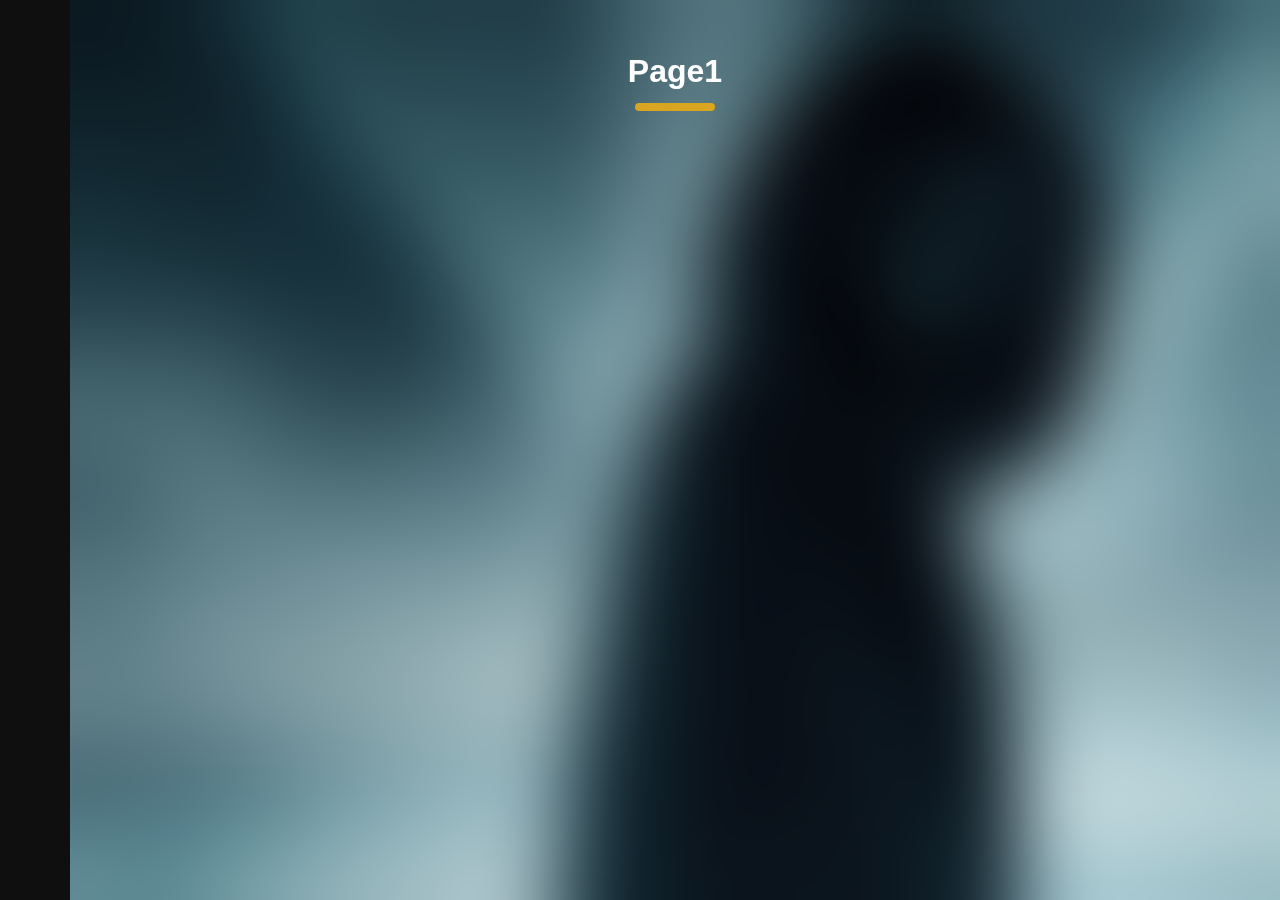
<file: page1.html>
<!DOCTYPE html>
<html lang="en">
  <head>
    <meta charset="UTF-8" />
    <meta name="viewport" content="width=device-width, initial-scale=1.0" />
    <link rel="stylesheet" href="./style.css" />
    <!--  -->
    <link
      rel="stylesheet"
      href="https://cdnjs.cloudflare.com/ajax/libs/font-awesome/6.6.0/css/all.min.css"
      integrity="sha512-Kc323vGBEqzTmouAECnVceyQqyqdsSiqLQISBL29aUW4U/M7pSPA/gEUZQqv1cwx4OnYxTxve5UMg5GT6L4JJg=="
      crossorigin="anonymous"
      referrerpolicy="no-referrer"
    />
    <!--  -->
    <title>Document</title>
  </head>
  <body>
    <div class="main-container">
      <div class="side-section">
        <ul class="nav">
          <ul class="pop" id="side-bar">
            <li class="active"><i class="fa-solid fa-house"></i>Home</li>
            <li><i class="fa-solid fa-envelope"></i>Mail</li>
            <li><i class="fa-solid fa-star"></i>Review</li>
            <li><i class="fa-solid fa-cloud"></i>Cloud</li>
            <li><i class="fa-solid fa-user"></i>Profile</li>
            <li><i class="fa-regular fa-id-card"></i>Contact Us</li>
          </ul>
          <li class="menu" id="menu">
            <i class="fa-solid fa-bars"></i>
          </li>
          <li>
            <a href="./index.html"><i class="fa-solid fa-house"></i></a>
          </li>
          <li>
            <a href="./page2.html"><i class="fa-solid fa-user"></i></a>
          </li>
          <li>
            <a href="./page3.html"><i class="fa-solid fa-paperclip"></i></a>
          </li>
          <li>
            <a href="./page4.html"><i class="fa-solid fa-paper-plane"></i></a>
          </li>
        </ul>
      </div>
      <main class="body">
        <h1>Page1</h1>
        <!-- <p>
          Lorem ipsum dolor sit amet consectetur adipisicing elit. Quaerat vel
          eveniet aliquid distinctio voluptas dolores omnis consectetur error
          praesentium, non aspernatur quisquam tenetur iste officiis qui ducimus
          accusantium repudiandae asperiores?
        </p> -->
      </main>
    </div>

    <script src="./app.js"></script>
  </body>
</html>
</file>
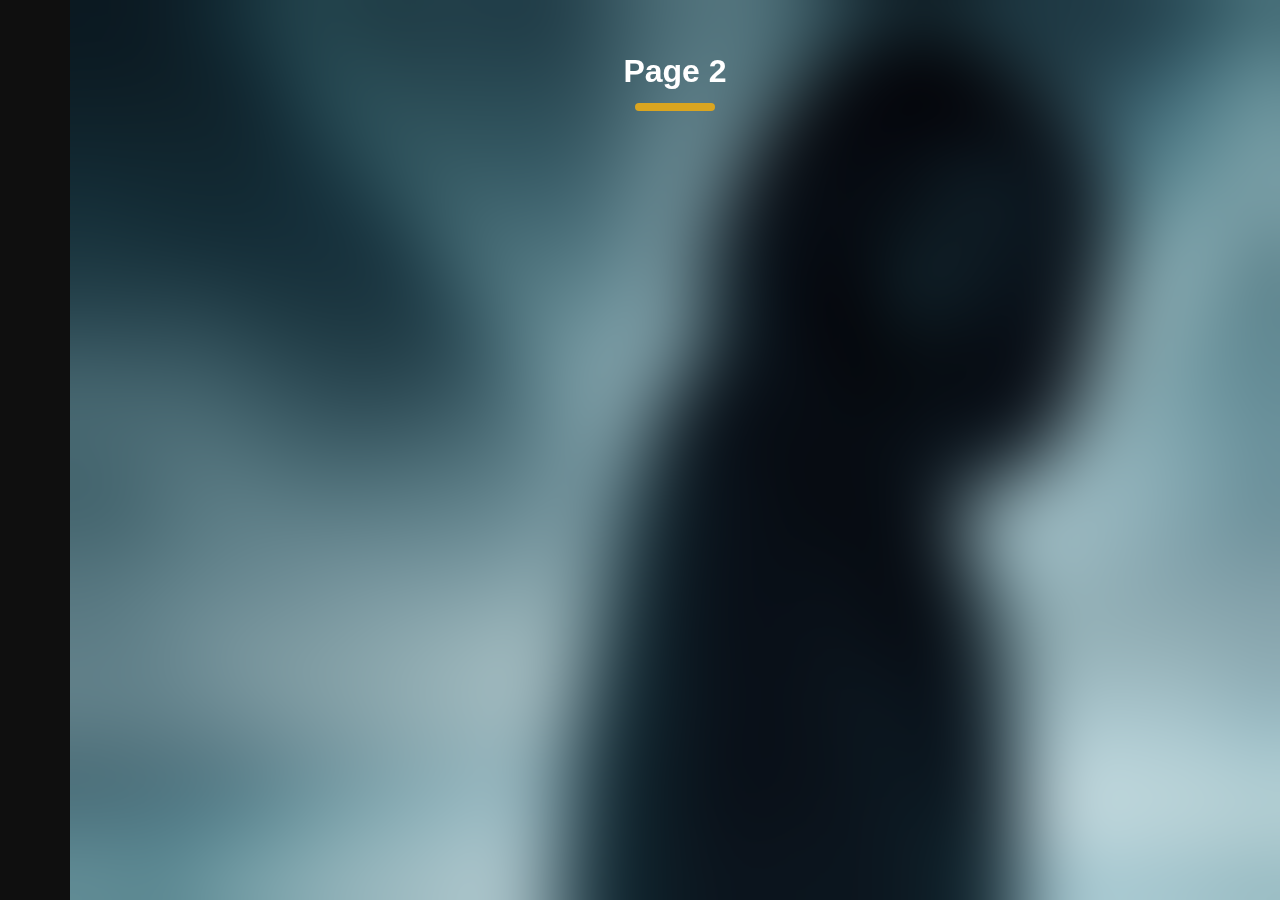
<file: page2.html>
<!DOCTYPE html>
<html lang="en">
  <head>
    <meta charset="UTF-8" />
    <meta name="viewport" content="width=device-width, initial-scale=1.0" />
    <link rel="stylesheet" href="./style.css" />
    <!--  -->
    <link
      rel="stylesheet"
      href="https://cdnjs.cloudflare.com/ajax/libs/font-awesome/6.6.0/css/all.min.css"
      integrity="sha512-Kc323vGBEqzTmouAECnVceyQqyqdsSiqLQISBL29aUW4U/M7pSPA/gEUZQqv1cwx4OnYxTxve5UMg5GT6L4JJg=="
      crossorigin="anonymous"
      referrerpolicy="no-referrer"
    />
    <!--  -->
    <title>Document</title>
  </head>
  <body>
    <div class="main-container">
      <div class="side-section">
        <ul class="nav">
          <ul class="pop" id="side-bar">
            <li class="active"><i class="fa-solid fa-house"></i>Home</li>
            <li><i class="fa-solid fa-envelope"></i>Mail</li>
            <li><i class="fa-solid fa-star"></i>Review</li>
            <li><i class="fa-solid fa-cloud"></i>Cloud</li>
            <li><i class="fa-solid fa-user"></i>Profile</li>
            <li><i class="fa-regular fa-id-card"></i>Contact Us</li>
          </ul>
          <li class="menu" id="menu">
            <i class="fa-solid fa-bars"></i>
          </li>
          <li>
            <a href="./index.html"><i class="fa-solid fa-house"></i></a>
          </li>
          <li>
            <a href="./page2.html"><i class="fa-solid fa-user"></i></a>
          </li>
          <li>
            <a href="./page3.html"><i class="fa-solid fa-paperclip"></i></a>
          </li>
          <li>
            <a href="./page4.html"><i class="fa-solid fa-paper-plane"></i></a>
          </li>
        </ul>
      </div>
      <main class="body">
        <h1>Page 2</h1>
        <!-- <p>
          Lorem ipsum dolor sit amet consectetur adipisicing elit. Quaerat vel
          eveniet aliquid distinctio voluptas dolores omnis consectetur error
          praesentium, non aspernatur quisquam tenetur iste officiis qui ducimus
          accusantium repudiandae asperiores?
        </p> -->
      </main>
    </div>

    <script src="./app.js"></script>
  </body>
</html>
</file>
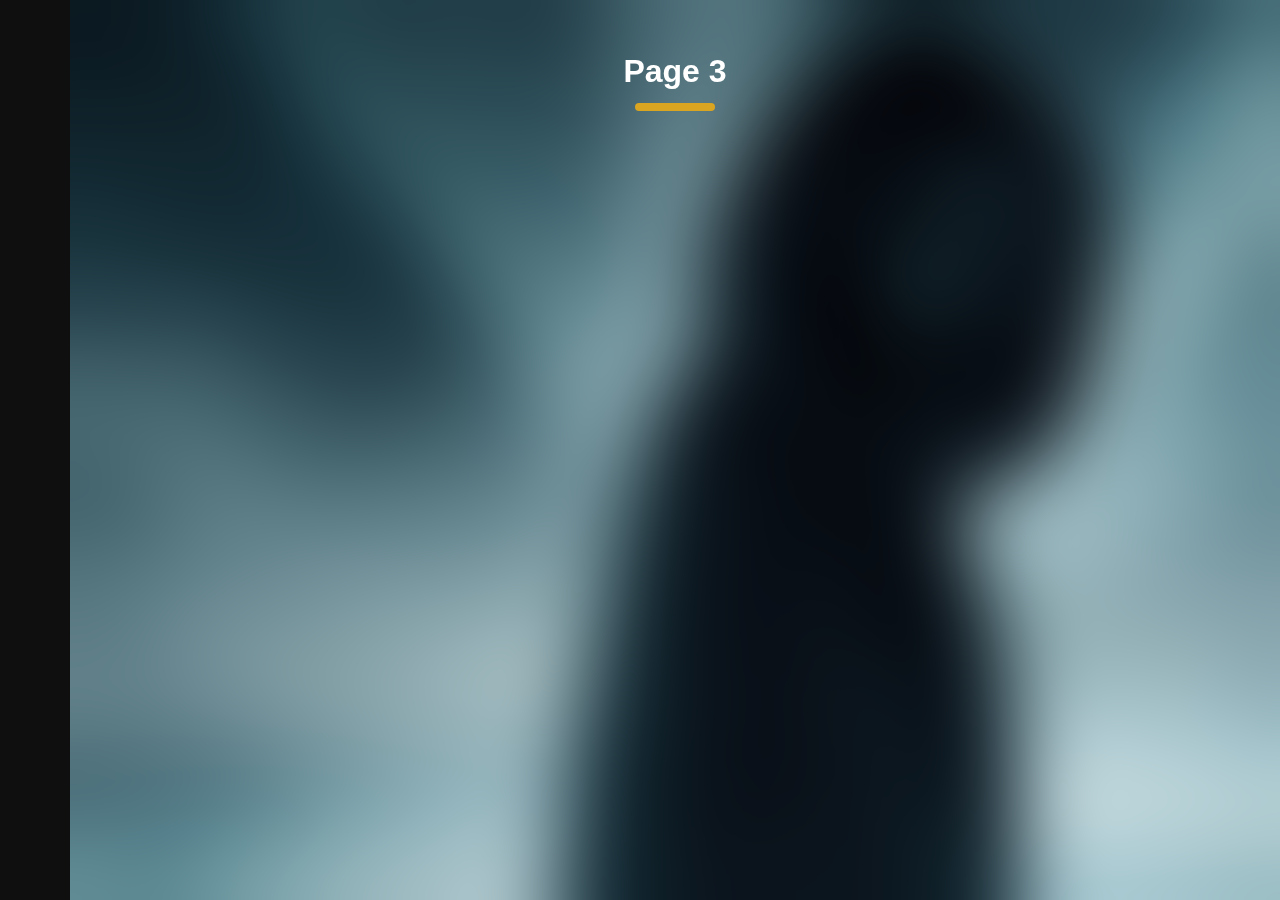
<file: page3.html>
<!DOCTYPE html>
<html lang="en">
  <head>
    <meta charset="UTF-8" />
    <meta name="viewport" content="width=device-width, initial-scale=1.0" />
    <link rel="stylesheet" href="./style.css" />
    <!--  -->
    <link
      rel="stylesheet"
      href="https://cdnjs.cloudflare.com/ajax/libs/font-awesome/6.6.0/css/all.min.css"
      integrity="sha512-Kc323vGBEqzTmouAECnVceyQqyqdsSiqLQISBL29aUW4U/M7pSPA/gEUZQqv1cwx4OnYxTxve5UMg5GT6L4JJg=="
      crossorigin="anonymous"
      referrerpolicy="no-referrer"
    />
    <!--  -->
    <title>Document</title>
  </head>
  <body>
    <div class="main-container">
      <div class="side-section">
        <ul class="nav">
          <ul class="pop" id="side-bar">
            <li class="active"><i class="fa-solid fa-house"></i>Home</li>
            <li><i class="fa-solid fa-envelope"></i>Mail</li>
            <li><i class="fa-solid fa-star"></i>Review</li>
            <li><i class="fa-solid fa-cloud"></i>Cloud</li>
            <li><i class="fa-solid fa-user"></i>Profile</li>
            <li><i class="fa-regular fa-id-card"></i>Contact Us</li>
          </ul>
          <li class="menu" id="menu">
            <i class="fa-solid fa-bars"></i>
          </li>
          <li>
            <a href="./index.html"><i class="fa-solid fa-house"></i></a>
          </li>
          <li>
            <a href="./page2.html"><i class="fa-solid fa-user"></i></a>
          </li>
          <li>
            <a href="./page3.html"><i class="fa-solid fa-paperclip"></i></a>
          </li>
          <li>
            <a href="./page4.html"><i class="fa-solid fa-paper-plane"></i></a>
          </li>
        </ul>
      </div>
      <main class="body">
        <h1>Page 3</h1>
        <!-- <p>
          Lorem ipsum dolor sit amet consectetur adipisicing elit. Quaerat vel
          eveniet aliquid distinctio voluptas dolores omnis consectetur error
          praesentium, non aspernatur quisquam tenetur iste officiis qui ducimus
          accusantium repudiandae asperiores?
        </p> -->
      </main>
    </div>

    <script src="./app.js"></script>
  </body>
</html>
</file>
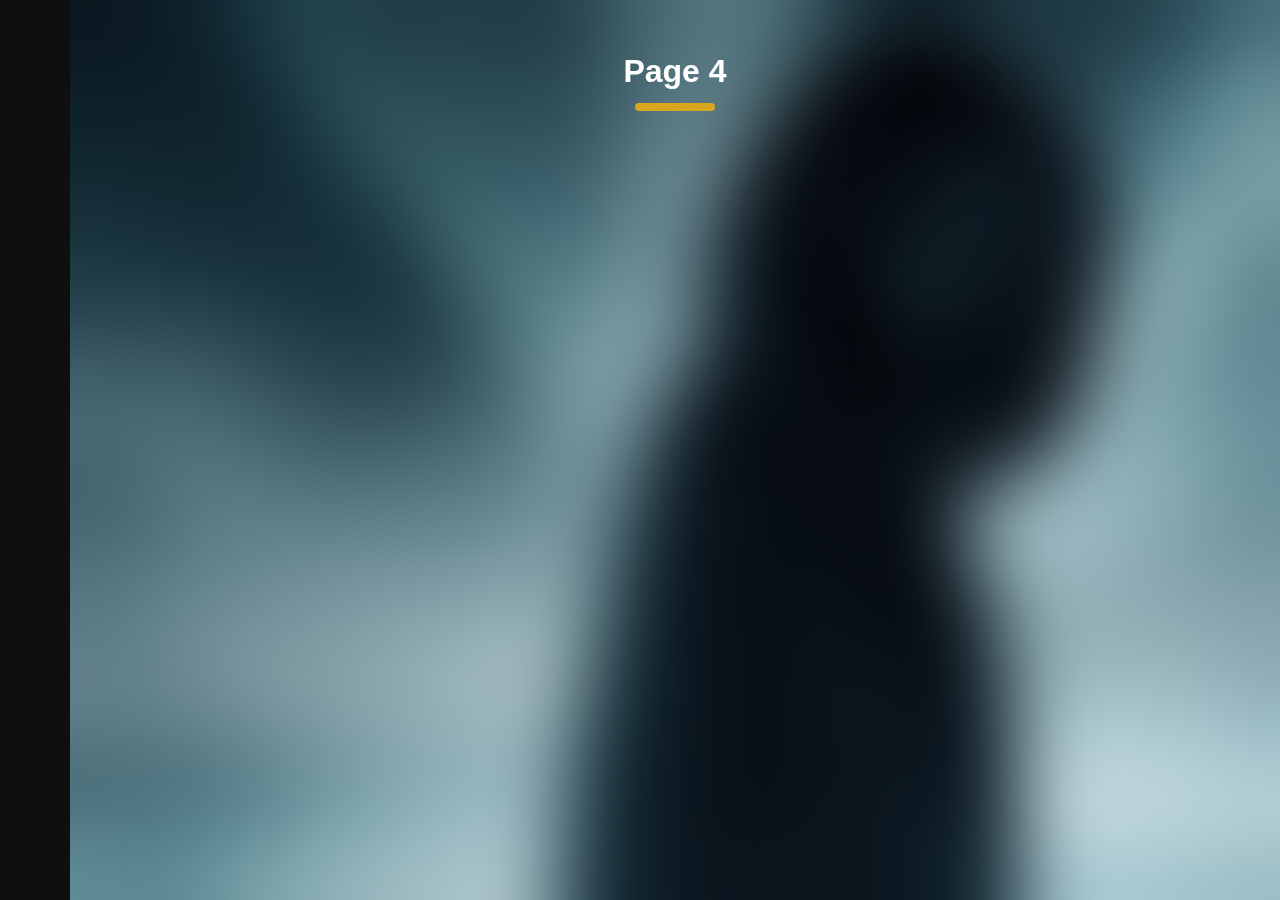
<file: page4.html>
<!DOCTYPE html>
<html lang="en">
  <head>
    <meta charset="UTF-8" />
    <meta name="viewport" content="width=device-width, initial-scale=1.0" />
    <link rel="stylesheet" href="./style.css" />
    <!--  -->
    <link
      rel="stylesheet"
      href="https://cdnjs.cloudflare.com/ajax/libs/font-awesome/6.6.0/css/all.min.css"
      integrity="sha512-Kc323vGBEqzTmouAECnVceyQqyqdsSiqLQISBL29aUW4U/M7pSPA/gEUZQqv1cwx4OnYxTxve5UMg5GT6L4JJg=="
      crossorigin="anonymous"
      referrerpolicy="no-referrer"
    />
    <!--  -->
    <title>Document</title>
  </head>
  <body>
    <div class="main-container">
      <div class="side-section">
        <ul class="nav">
          <ul class="pop" id="side-bar">
            <li class="active"><i class="fa-solid fa-house"></i>Home</li>
            <li><i class="fa-solid fa-envelope"></i>Mail</li>
            <li><i class="fa-solid fa-star"></i>Review</li>
            <li><i class="fa-solid fa-cloud"></i>Cloud</li>
            <li><i class="fa-solid fa-user"></i>Profile</li>
            <li><i class="fa-regular fa-id-card"></i>Contact Us</li>
          </ul>
          <li class="menu" id="menu">
            <i class="fa-solid fa-bars"></i>
          </li>
          <li>
            <a href="./index.html"><i class="fa-solid fa-house"></i></a>
          </li>
          <li>
            <a href="./page2.html"><i class="fa-solid fa-user"></i></a>
          </li>
          <li>
            <a href="./page3.html"><i class="fa-solid fa-paperclip"></i></a>
          </li>
          <li>
            <a href="./page4.html"><i class="fa-solid fa-paper-plane"></i></a>
          </li>
        </ul>
      </div>
      <main class="body">
        <h1>Page 4</h1>
        <!-- <p>
          Lorem ipsum dolor sit amet consectetur adipisicing elit. Quaerat vel
          eveniet aliquid distinctio voluptas dolores omnis consectetur error
          praesentium, non aspernatur quisquam tenetur iste officiis qui ducimus
          accusantium repudiandae asperiores?
        </p> -->
      </main>
    </div>

    <script src="./app.js"></script>
  </body>
</html>
</file>
<file: style.css>
* {
  box-sizing: border-box;
}

:root {
  --color-one: #9acd32;
  --color-one: #76b852;

  --color-two: #0f0f0f;
  --color-three: #272727;
  --color-four: white;
  --color-eight: #222;

  --color-nine: grey;
  --color-nine: #4b79a1;
  --color-nine: #aeb6b8;

  --color-ten: linear-gradient(to right, #283e51, #4b79a1);

  --color-eleven: linear-gradient(to right, #434343, #000000);
  --color-eleven: #323b43;

  --color-seven: tomato;
  --color-seven: #76b852;

  /* On Hover Colors */
  --color-five: rgba(153, 205, 50, 0.4);
  --color-five: #76b85277;

  --color-six: #111111bc;
  --color-six: rgba(0, 0, 0, 0.8);

  /* Other */

  --color-A: #4b79a1;
  --color-A: #76b852;

  --color-B: linear-gradient(to right, #434343, #000000);
  --color-C: rgba(165, 42, 42, 0.455);
  --color-D: rgba(165, 42, 42, 0.455);
}

body {
  margin: 0;
  font-family: Arial, Helvetica, sans-serif;
  background-image: url("./assets/scream_pic.jpg");
  background-size: cover;
  background-repeat: no-repeat;
}

ul {
  list-style: none;
  padding: 0;
  margin: 0;
}

a {
  text-decoration: none;
}

.main-container {
  min-height: 100vh;
  display: flex;
}

/* -------------------  */
/* -------------------  */
/* -------------------  */

.main-container .side-section {
  position: relative;
  z-index: 1000;
}

.main-container ul.nav {
  background-color: #0f0f0f;
  padding: 2rem 10px;

  /* position: relative; */
  position: sticky;
  top: 0;
  left: 0;
  height: 100vh;
  /* display: none; */
  /* transform: translateX(-100px); */
  /* width: 0; */
}

.main-container ul.nav > li:not(:last-child) {
  margin-bottom: 20px;
}

.main-container ul.nav > li {
  border-radius: 0.5rem;
  transition: 0.3s;
}

.main-container ul.nav > li:hover {
  background-color: rgba(255, 255, 255, 0.5);
}

.main-container ul.nav > li i {
  color: white;
  padding: 5px;
  width: 50px;
  height: 50px;
  font-size: 1.5rem;
  display: flex;
  justify-content: center;
  align-items: center;
}

/* -------------------  */

.main-container ul.pop::-webkit-scrollbar {
  width: 5px;
}

.main-container ul.pop::-webkit-scrollbar-track {
  background-color: var(--color-two);
}

.main-container ul.pop::-webkit-scrollbar-thumb {
  background-color: var(--color-one);
}

.main-container ul.pop {
  position: relative;
  z-index: 1000;
  scroll-behavior: smooth;
  padding: 20px;
  overflow-y: auto;
  position: absolute;
  left: 0px;
  top: 0px;
  bottom: 0;

  background-color: var(--color-three);

  /*  */
  transition: 0.3s;
  transform: translateX(-350px);
}

.main-container ul.pop.appear {
  transform: translateX(0);
}

.main-container ul.pop li {
  cursor: pointer;
  padding: 10px 20px;

  color: var(--color-four);

  border-radius: 1rem;
  width: 12rem;
  margin-right: 5px;
  transition: 0.3s;
}

.main-container ul.pop li:not(:last-child) {
  margin-bottom: 15px;
}

.main-container ul.pop li:hover {
  color: var(--color-one);
}

.main-container ul.pop li.active {
  background-color: var(--color-five);
}

.main-container ul.pop li i {
  margin-right: 30px;
}

/* -------------------  */

/* -------------------  */

main.body {
  /* min-height: 5000px; */
  flex-grow: 1;
  padding: 2rem 3rem;
  backdrop-filter: blur(40px);
}

main.body h1 {
  padding-bottom: 1.3rem;

  text-align: center;
  color: var(--color-four);
  margin-bottom: 3rem;
  font-family: "Gill Sans", "Gill Sans MT", Calibri, "Trebuchet MS", sans-serif;
  position: relative;
}

main.body h1::before {
  content: "";
  position: absolute;
  left: 50%;
  transform: translateX(-50%);
  bottom: 0;
  height: 0.5rem;
  width: 5rem;
  border-radius: 0.25rem;
  background-color: goldenrod;
}

main.body .movie-sec {
  display: grid;
  grid-template-columns: repeat(auto-fill, minmax(15rem, 1fr));
  gap: 5rem;
}

@media (max-width: 768px) {
  main.body .movie-sec {
    display: grid;
    grid-template-columns: repeat(auto-fill, minmax(10rem, 1fr));
    gap: 3rem;
  }
}

main.body .movie-sec .movie {
  border: 0.4rem solid var(--color-nine);
  border-radius: 0.5rem;
  overflow: hidden;

  /* background-color: antiquewhite; */
  background-color: var(--color-nine);

  display: flex;
  flex-direction: column;
  gap: 0.4rem;
  /* - - - - - */
  transition: border 0.3s;
  position: relative;
}

main.body .movie-sec .movie:hover {
  border-color: var(--color-A);
}

main.body .movie-sec .movie .movie-details {
  color: var(--color-seven);
  font-size: 1.5rem;
  font-weight: bold;
  font-family: "Trebuchet MS", "Lucida Sans Unicode", "Lucida Grande",
    "Lucida Sans", Arial, sans-serif;

  padding-left: 1.5rem;
  padding-top: 3rem;

  position: absolute;
  z-index: 100;
  left: 0;
  top: 0;
  width: 100%;
  height: 100%;

  background-color: var(--color-six);

  transition: 0.2s ease-in;
  /* transform: translateX(-100%); */
  opacity: 0;
  z-index: -1;
}

main.body .movie-sec .movie .movie-details.active {
  /* transform: translateX(0); */
  opacity: 1;
  z-index: 1;
}

main.body .movie-sec .movie .movie-details span {
  display: block;
}

main.body .movie-sec .movie .movie-details span:not(:last-child) {
  margin-bottom: 2rem;
}

main.body .movie-sec .movie img {
  width: 100%;
  height: 20rem;
  object-fit: cover;
}

main.body .movie-sec .movie h2 {
  flex-grow: 1;

  display: flex;
  justify-content: center;
  align-items: center;

  background: var(--color-A);
  background: var(--color-ten);

  font-size: 1.4rem;
  text-align: center;
  color: var(--color-four);
  margin: 0;
  padding: 1.8rem 0.5rem 1.2rem;
  position: relative;
}

main.body .movie-sec .movie h2 span {
  background-color: var(--color-eight);

  color: goldenrod;
  border: 0.2rem solid var(--color-nine);

  /* border-top-color: gold;
  border-bottom-color: brown;
  border-left-color: mediumpurple;
  border-right-color: grey; */

  font-size: 1.2rem;
  position: absolute;

  width: 3rem;
  height: 3rem;
  border-radius: 50%;

  display: flex;
  justify-content: center;
  align-items: center;

  left: 50%;
  transform: translateX(-50%);
  bottom: calc(100% - 1.3rem);
}
</file>
